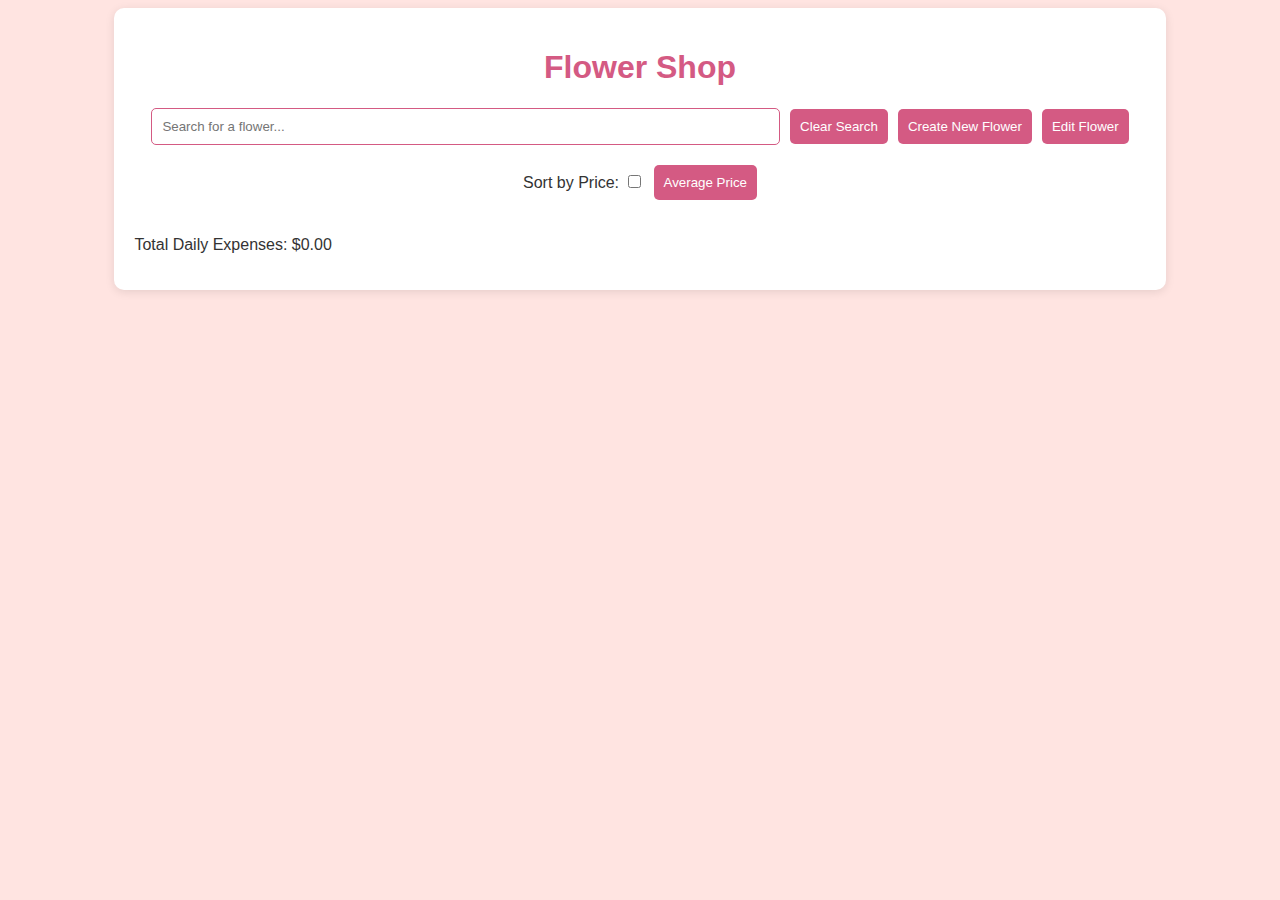
<file: web-design3/index.html>
<!DOCTYPE html>
<html lang="en">
<head>
    <meta charset="UTF-8">
    <meta name="viewport" content="width=device-width, initial-scale=1.0">
    <title>Flower Shop</title>
    <link rel="stylesheet" href="styles.css">
</head>
<body>
    <div class="container">
        <h1>Flower Shop</h1>

        <div class="controls">
            <input type="text" id="search-input" placeholder="Search for a flower..." oninput="searchCard()">
            <button onclick="clearSearch()">Clear Search</button>
            <a href="create.html"><button>Create New Flower</button></a>
            <a href="edit.html"><button>Edit Flower</button></a>
        </div>

        <div class="controls">
            <label>
                Sort by Price:
                <input type="checkbox" id="sort-checkbox" onchange="sortCheckbox(this)">
            </label>
            <button onclick="alertAveragePrice()">Average Price</button>
        </div>

        <div id="showroom" class="flower-list"></div>

        <div class="footer">
            <p>Total Daily Expenses: $<span id="total-expenses">0</span></p>
        </div>
    </div>

    <script src="script.js"></script>
</body>
</html>
</file>
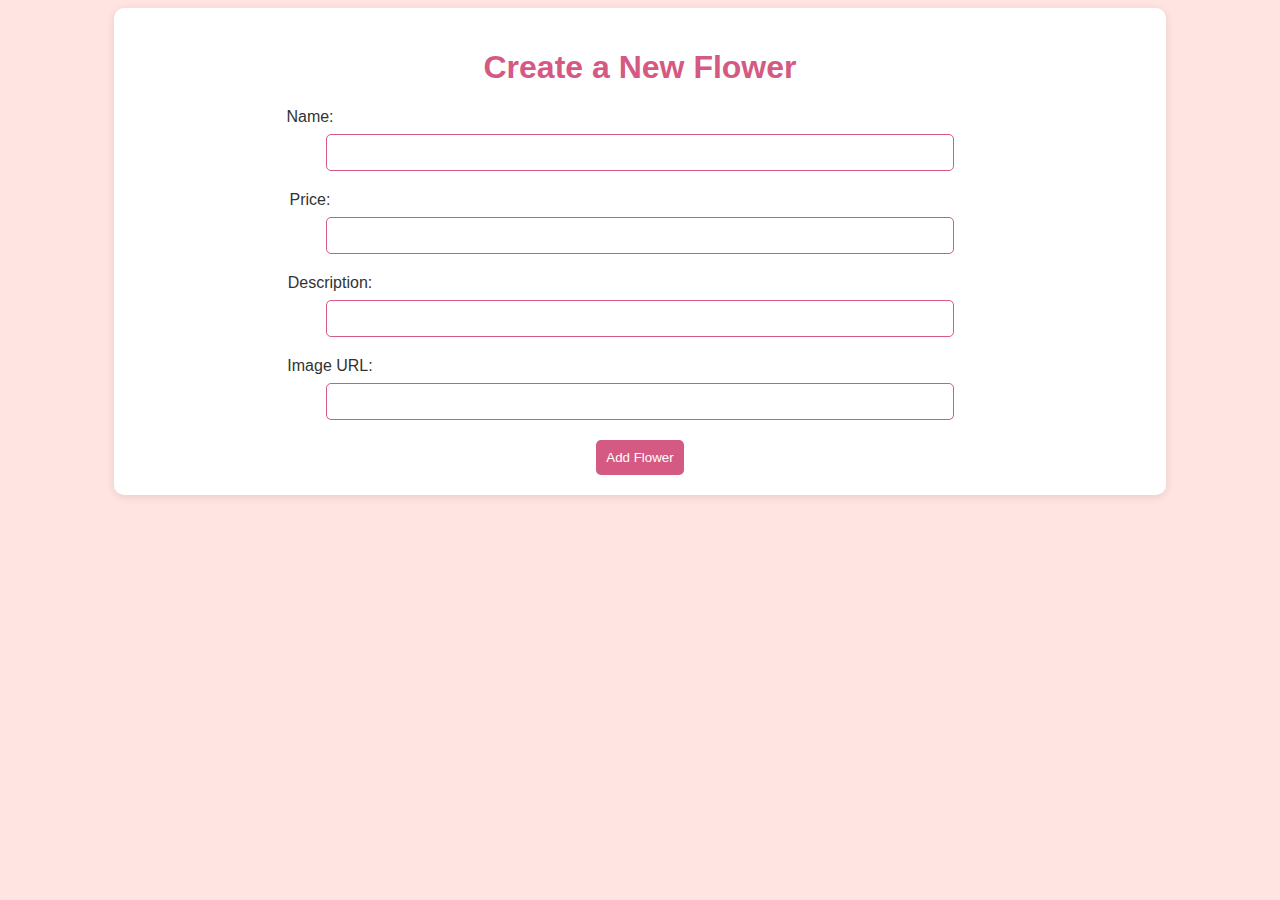
<file: web-design3/create.html>
<!DOCTYPE html>
<html lang="en">
<head>
    <meta charset="UTF-8">
    <meta name="viewport" content="width=device-width, initial-scale=1.0">
    <title>Create a New Flower</title>
    <link rel="stylesheet" href="styles.css">
</head>
<body>
    <div class="container">
        <h1>Create a New Flower</h1>
        <form id="create-flower-form">
            <label class="flower-1" for="name">Name:</label>
            <input class="input" type="text" id="name" required>
            
            <label class="flower-1" for="price">Price:</label>
            <input class="input" type="number" id="price" required>
            
            <label class="flower-2" for="description">Description:</label>
            <input class="input" type="text" id="description" required>
            
            <label class="flower-2" for="image">Image URL:</label>
            <input class="input" type="text" id="image" required>
            
            <button type="submit">Add Flower</button>
        </form>
    </div>

    <script src="create.js"></script>
</body>
</html>
</file>
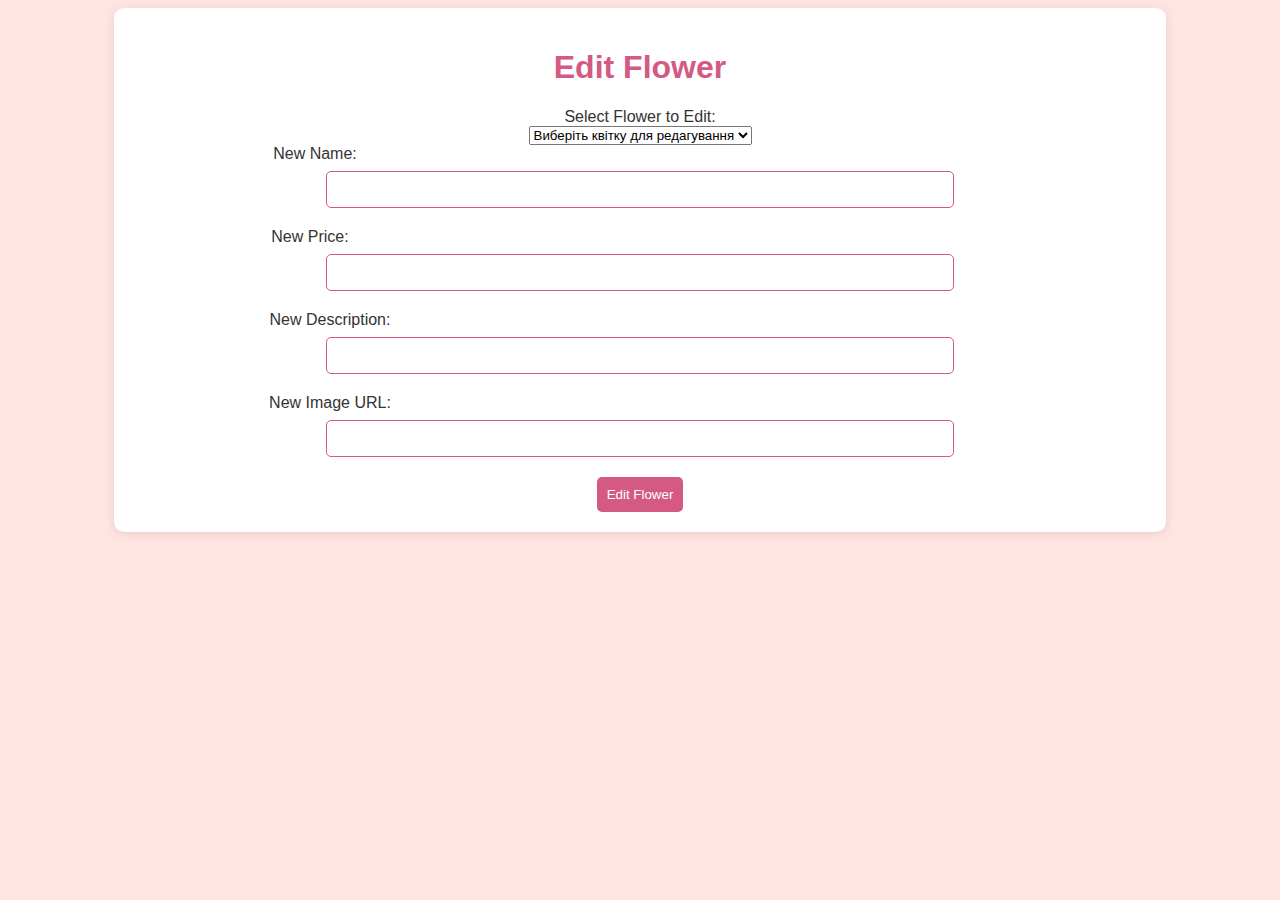
<file: web-design3/edit.html>
<!DOCTYPE html>
<html lang="en">
<head>
    <meta charset="UTF-8">
    <meta name="viewport" content="width=device-width, initial-scale=1.0">
    <title>Edit Flower</title>
    <link rel="stylesheet" href="styles.css">
</head>
<body>
    <div class="container">
        <h1>Edit Flower</h1>
        <form id="edit-flower-form">
            <label for="flower-select">Select Flower to Edit:</label>
            <select id="flower-select" required></select>
            
            <label class="flower-3" for="name">New Name:</label>
            <input class="input" type="text" id="name">
            
            <label class="flower-1" for="price">New Price:</label>
            <input class="input" type="number" id="price">
            
            <label class="flower-2" for="description">New Description:</label>
            <input class="input" type="text" id="description">
            
            <label class="flower-2" for="image">New Image URL:</label>
            <input class="input" type="text" id="image">
            
            <button type="submit">Edit Flower</button>
        </form>
    </div>

    <script src="edit.js"></script>
</body>
</html>
</file>
<file: web-design3/styles.css>
body {
    font-family: Arial, sans-serif;
    background-color: #ffe4e1; /* Light pink background */
    color: #333;
}

.container {
    width: 80%;
    margin: 0 auto;
    padding: 20px;
    background-color: #fff;
    border-radius: 10px;
    box-shadow: 0 2px 10px rgba(0, 0, 0, 0.1);
}

h1 {
    text-align: center;
    color: #d45a83;
}

.controls {
    display: flex;
    justify-content: center;
    align-items: center;
    margin-bottom: 20px;
    gap: 10px;
}

input[type="text"], input[type="number"], input[type="url"], textarea {
    padding: 10px;
    width: 60%;
    border: 1px solid #d45a83;
    border-radius: 5px;
}

button {
    padding: 10px;
    background-color: #d45a83;
    color: #fff;
    border: none;
    border-radius: 5px;
    cursor: pointer;
    transition: background-color 0.3s;
}

button:hover {
    background-color: #c04a6e;
}

.flower-list {
    display: flex;
    flex-wrap: wrap;
    justify-content: space-between;
}

#showroom {
    display: flex;
    flex-wrap: wrap;
    justify-content: center;
    gap: 20px;
    max-width: 1000px;
    margin: 0 auto;
}

.flower-card {
    flex: 1 1 30%;
    max-width: 300px;
    padding: 10px;
    background-color: #f8d7da;
    border-radius: 12px;
    text-align: center;
    box-shadow: 0px 4px 6px rgba(0, 0, 0, 0.1);
    margin: 15px;
    display: flex;
    flex-direction: column;
    align-items: center;
}

.flower-card img {
    max-width: 100%;
    height: auto;
    max-height: 150px;
    border-radius: 8px;
}

.flower-card h3 {
    font-size: 18px;
    margin: 10px 0;
    color: #333;
}

.flower-card p {
    font-size: 14px;
    margin: 5px 0;
    color: #555;
}

.flower-card button {
    padding: 5px 10px;
    border: 1px solid #dc3545;
    background-color: transparent;
    color: #dc3545;
    border-radius: 5px;
    cursor: pointer;
    transition: background-color 0.3s, color 0.3s;
}

.flower-card button:hover {
    background-color: #dc3545;
    color: white;
}

footer {
    text-align: center;
    margin-top: 20px;
}

/* Modal styles */
.modal {
    display: none; 
    position: fixed; 
    z-index: 1; 
    left: 0;
    top: 0;
    width: 100%; 
    height: 100%; 
    overflow: auto; 
    background-color: rgb(0,0,0); 
    background-color: rgba(0,0,0,0.4); 
    padding-top: 60px;
}

.modal-content {
    background-color: #fefefe;
    margin: auto;
    padding: 20px;
    border: 1px solid #888;
    width: 80%;
    max-width: 500px; /* Обмежити максимальну ширину для зручності */
    text-align: center; /* Вирівнювання тексту в центрі */
}
    

.close {
    color: #aaa;
    float: right;
    font-size: 28px;
    font-weight: bold;
}

.close:hover,
.close:focus {
    color: black;
    text-decoration: none;
    cursor: pointer;
}

#create-flower-form {
    display: flex;
    flex-direction: column;
    align-items: center;
}
.flower-1 {
    margin-right: 660px;
    margin-bottom: 8px;
}

.flower-2 {
    margin-right: 620px;
    margin-bottom: 8px;
}
.flower-3 {
    margin-right: 650px;
    margin-bottom: 8px;
}

.input {
    margin-bottom: 20px;
}

#edit-form {
    display: flex;
    flex-direction: column;
    align-items: center;
}

.edit-name {
    display: flex;
    margin-bottom: 8px;
}

#edit-flower-form {
    display: flex;
    flex-direction: column;
    align-items: center;
}
</file>
